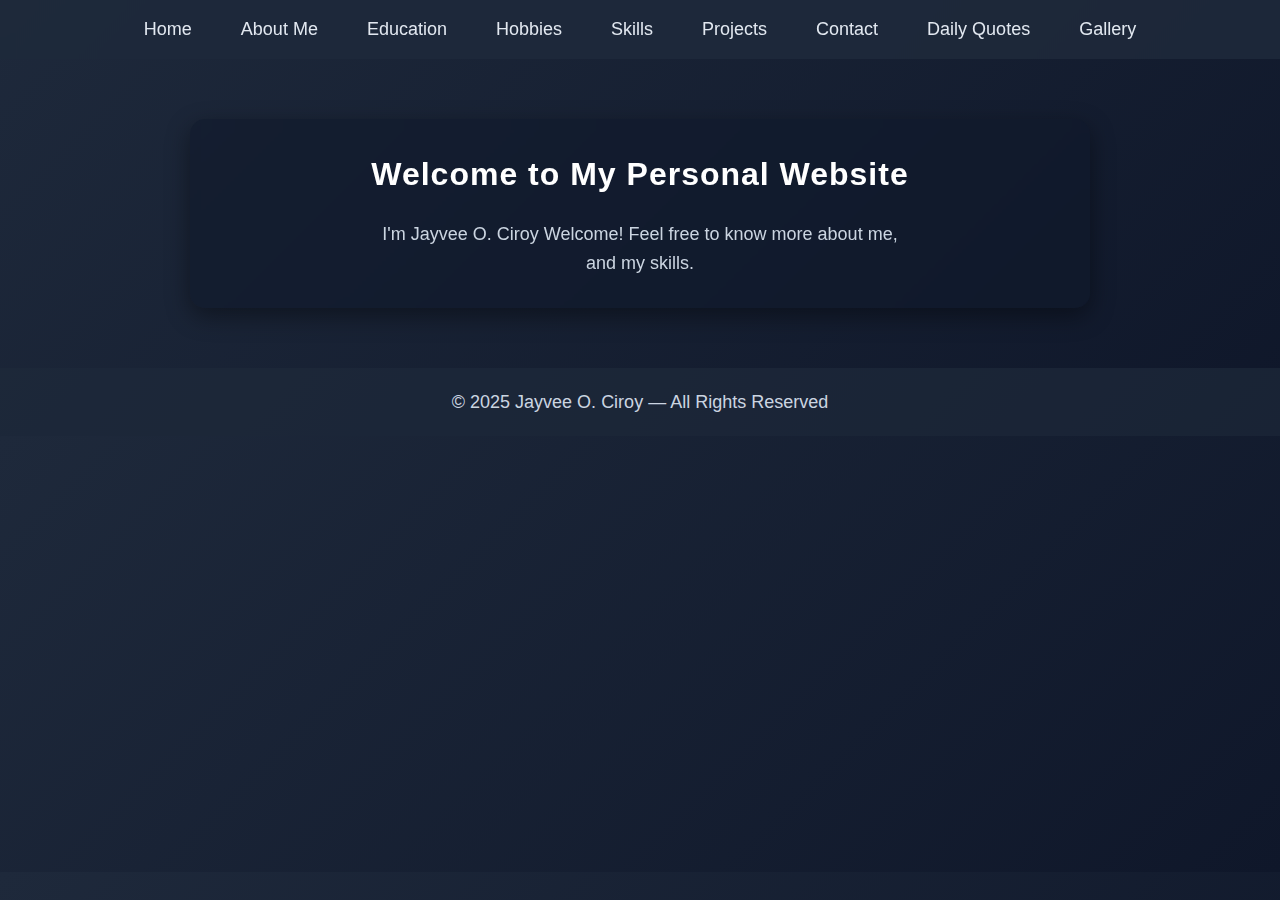
<file: index.html>
<!DOCTYPE html>
<html lang="en">
<head>
    <meta charset="UTF-8">
    <title>Home — My Website</title>
    <link rel="stylesheet" href="style.css">
</head>

<body>
    <header>
        <nav class="navbar">
            <ul class="nav-links">
                <li><a href="index.html">Home</a></li>
                <li><a href="about.html">About Me</a></li>
                <li><a href="education.html">Education</a></li>
                <li><a href="hobbies.html">Hobbies</a></li>
                <li><a href="skills.html">Skills</a></li>
                <li><a href="projects.html">Projects</a></li>
                <li><a href="contact.html">Contact</a></li>
                <li><a href="quotes.html">Daily Quotes</a></li>
                <li><a href="gallery.html">Gallery</a></li>
            </ul>
        </nav>
    </header>

    <section class="section home">
        <h1>Welcome to My Personal Website</h1>
        <p>I'm Jayvee O. Ciroy Welcome! Feel free to know more about me,</p>
        <p>and my skills.</p>
    </section>
    <footer class="footer">
    <p>© 2025 Jayvee O. Ciroy — All Rights Reserved</p>
</footer>

</body>
</html>
</file>
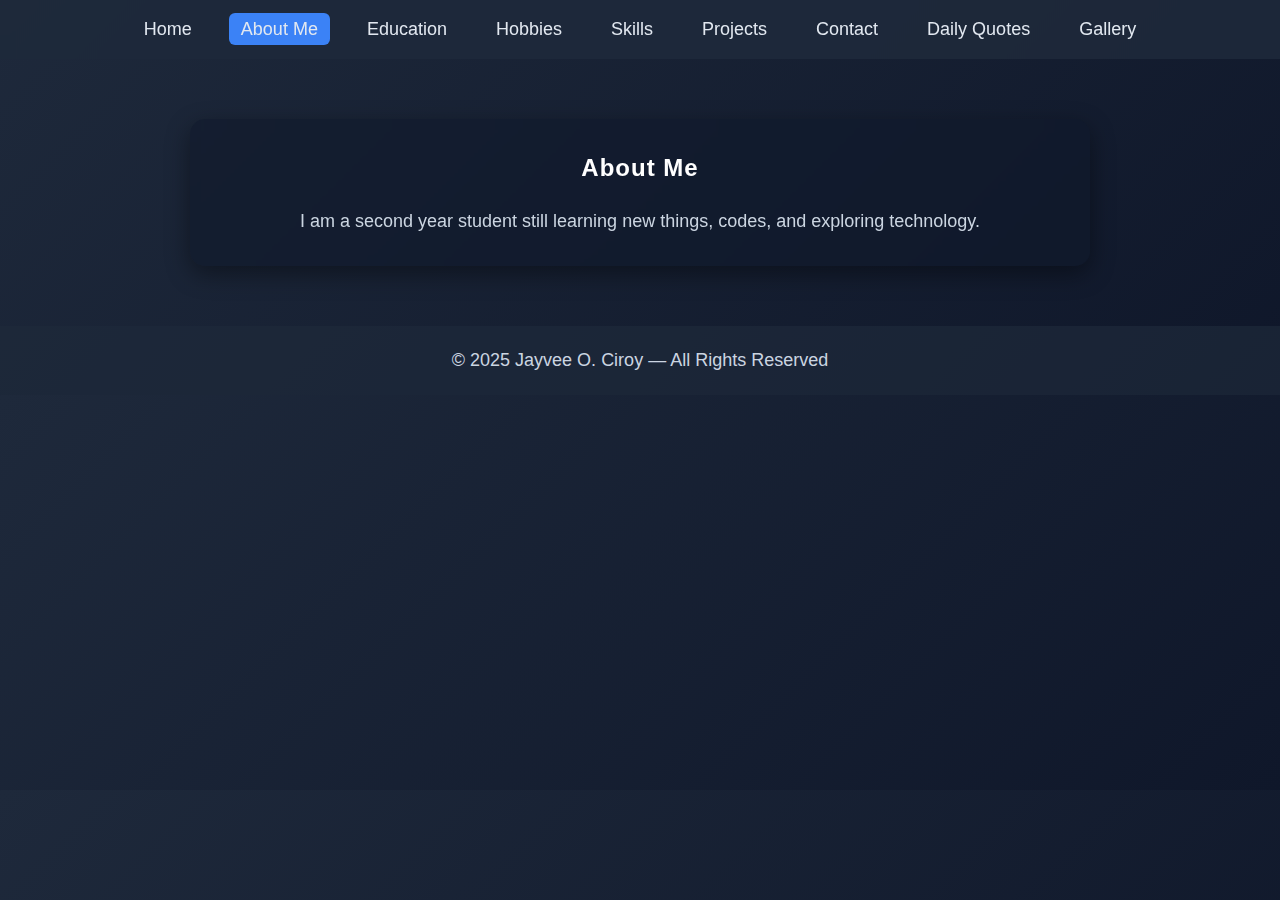
<file: about.html>
<!DOCTYPE html>
<html lang="en">
<head>
    <meta charset="UTF-8">
    <title>About Me</title>
    <link rel="stylesheet" href="style.css">
</head>

<body>
<header>
    <nav class="navbar">
        <ul class="nav-links">
            <li><a href="homepage.html">Home</a></li>
            <li><a class="active" href="about.html">About Me</a></li>
            <li><a href="education.html">Education</a></li>
            <li><a href="hobbies.html">Hobbies</a></li>
            <li><a href="skills.html">Skills</a></li>
            <li><a href="projects.html">Projects</a></li>
            <li><a href="contact.html">Contact</a></li>
            <li><a href="quotes.html">Daily Quotes</a></li>
            <li><a href="gallery.html">Gallery</a></li>
        </ul>
    </nav>
</header>

<section class="section">
    <h2>About Me</h2>
    <p>I am a second year student still learning new things, codes, and exploring technology.</p>
</section>

<footer class="footer">
    <p>© 2025 Jayvee O. Ciroy — All Rights Reserved</p>
</footer>

</body>
</html>
</file>
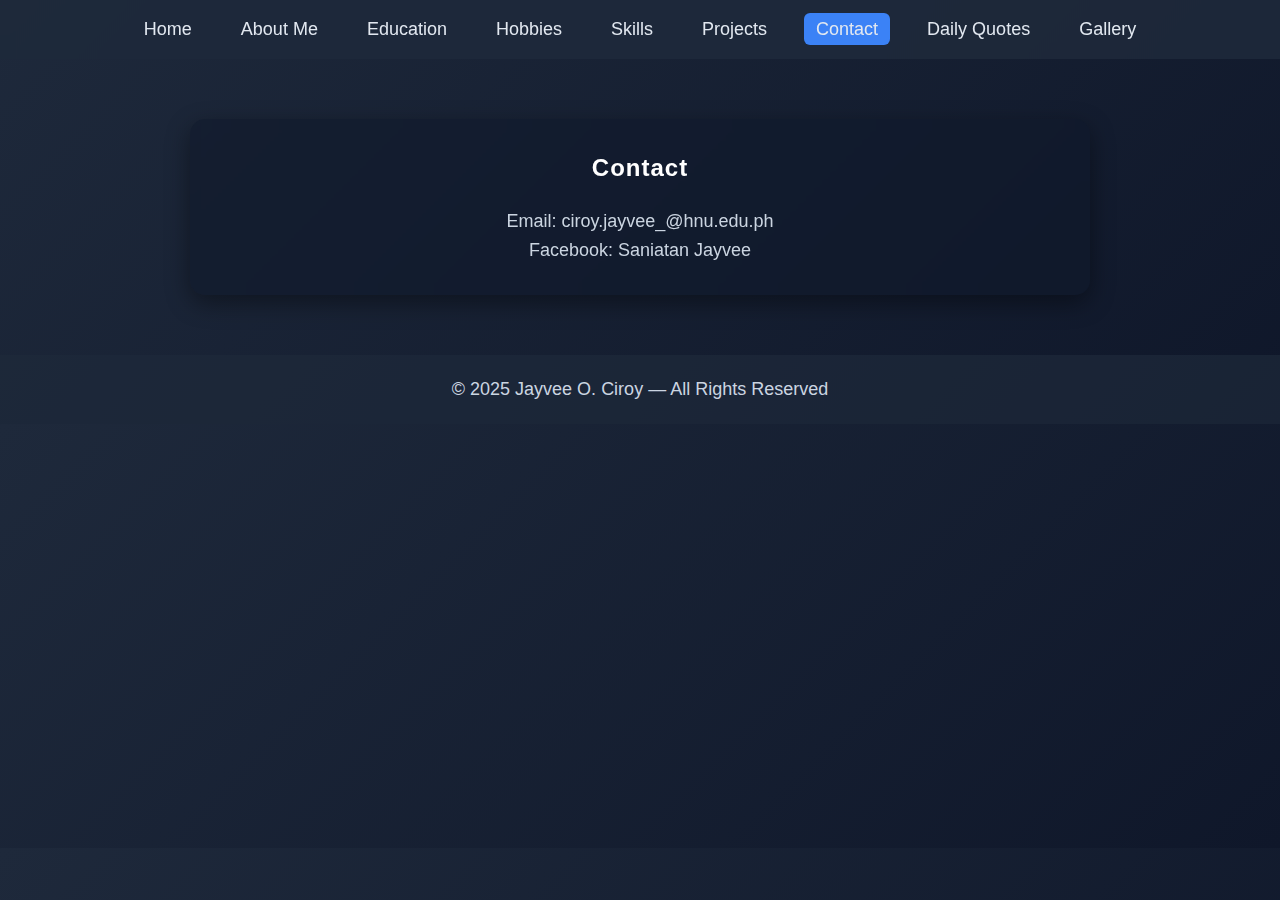
<file: contact.html>
<!DOCTYPE html>
<html lang="en">
<head>
    <meta name="viewport" content="width=device-width, initial-scale=1.0">
    <meta charset="UTF-8">
    <title>Contact</title>
    <link rel="stylesheet" href="style.css">
</head>

<body>
<header>
    <nav class="navbar">
        <ul class="nav-links">
            <li><a href="index.html">Home</a></li>
            <li><a href="about.html">About Me</a></li>
            <li><a href="education.html">Education</a></li>
            <li><a href="hobbies.html">Hobbies</a></li>
            <li><a href="skills.html">Skills</a></li>
            <li><a href="projects.html">Projects</a></li>
            <li><a class="active" href="contact.html">Contact</a></li>
            <li><a href="quotes.html">Daily Quotes</a></li>
            <li><a href="gallery.html">Gallery</a></li>
        </ul>
    </nav>
</header>

<section class="section">
    <h2>Contact</h2>
    <p>Email: ciroy.jayvee_@hnu.edu.ph</p>
    <p>Facebook: Saniatan Jayvee</p>
</section>
<footer class="footer">
    <p>© 2025 Jayvee O. Ciroy — All Rights Reserved</p>
</footer>

</body>
</html>
</file>
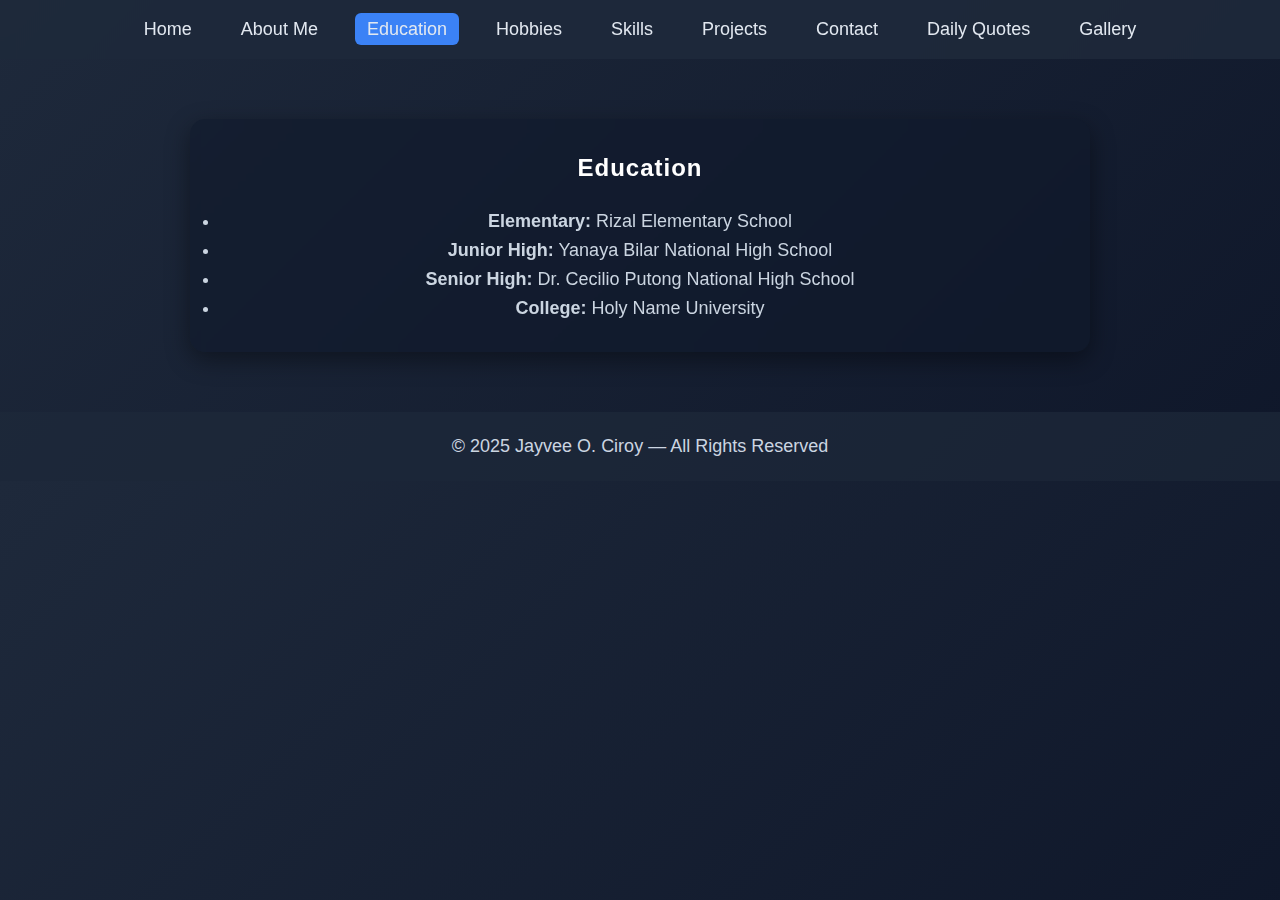
<file: education.html>
<!DOCTYPE html>
<html lang="en">
<head>
    <meta charset="UTF-8">
    <title>Education</title>
    <link rel="stylesheet" href="style.css">
</head>

<body>
<header>
    <nav class="navbar">
        <ul class="nav-links">
            <li><a href="index.html">Home</a></li>
            <li><a href="about.html">About Me</a></li>
            <li><a class="active" href="education.html">Education</a></li>
            <li><a href="hobbies.html">Hobbies</a></li>
            <li><a href="skills.html">Skills</a></li>
            <li><a href="projects.html">Projects</a></li>
            <li><a href="contact.html">Contact</a></li>
            <li><a href="quotes.html">Daily Quotes</a></li>
            <li><a href="gallery.html">Gallery</a></li>
        </ul>
    </nav>
</header>

<section class="section">
    <h2>Education</h2>
    <ul>
        <li><strong>Elementary:</strong> Rizal Elementary School</li>
        <li><strong>Junior High:</strong> Yanaya Bilar National High School</li>
        <li><strong>Senior High:</strong> Dr. Cecilio Putong National High School</li>
        <li><strong>College:</strong> Holy Name University</li>
    </ul>
</section>
<footer class="footer">
    <p>© 2025 Jayvee O. Ciroy — All Rights Reserved</p>
</footer>

</body>
</html>
</file>
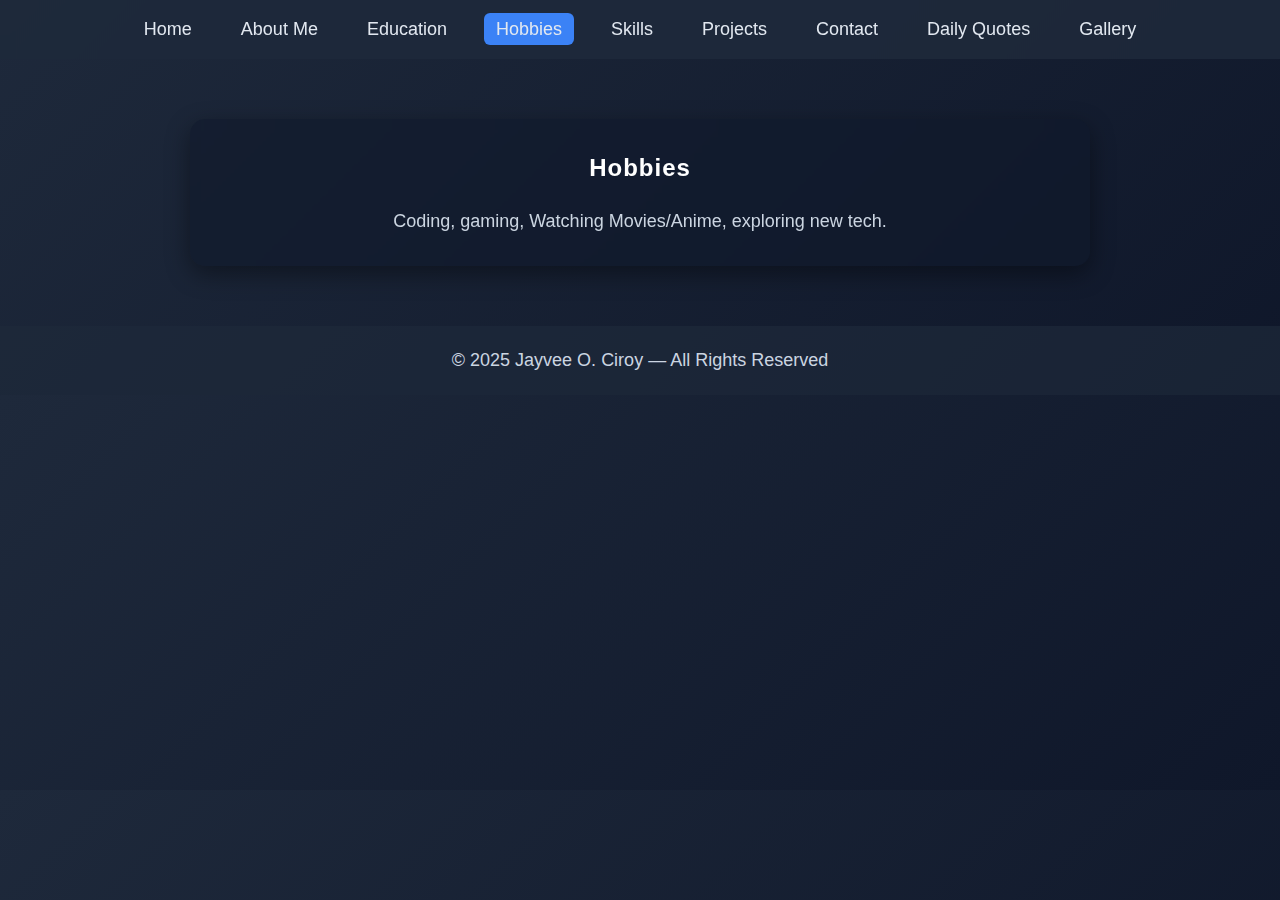
<file: hobbies.html>
<!DOCTYPE html>
<html lang="en">
<head>
    <meta charset="UTF-8">
    <title>Hobbies</title>
    <link rel="stylesheet" href="style.css">
</head>

<body>
<header>
    <nav class="navbar">
        <ul class="nav-links">
            <li><a href="homepage.html">Home</a></li>
            <li><a href="about.html">About Me</a></li>
            <li><a href="education.html">Education</a></li>
            <li><a class="active" href="hobbies.html">Hobbies</a></li>
            <li><a href="skills.html">Skills</a></li>
            <li><a href="projects.html">Projects</a></li>
            <li><a href="contact.html">Contact</a></li>
            <li><a href="quotes.html">Daily Quotes</a></li>
            <li><a href="gallery.html">Gallery</a></li>
        </ul>
    </nav>
</header>

<section class="section">
    <h2>Hobbies</h2>
    <p>Coding, gaming, Watching Movies/Anime, exploring new tech.</p>
</section>
<footer class="footer">
    <p>© 2025 Jayvee O. Ciroy — All Rights Reserved</p>
</footer>

</body>
</html>
</file>
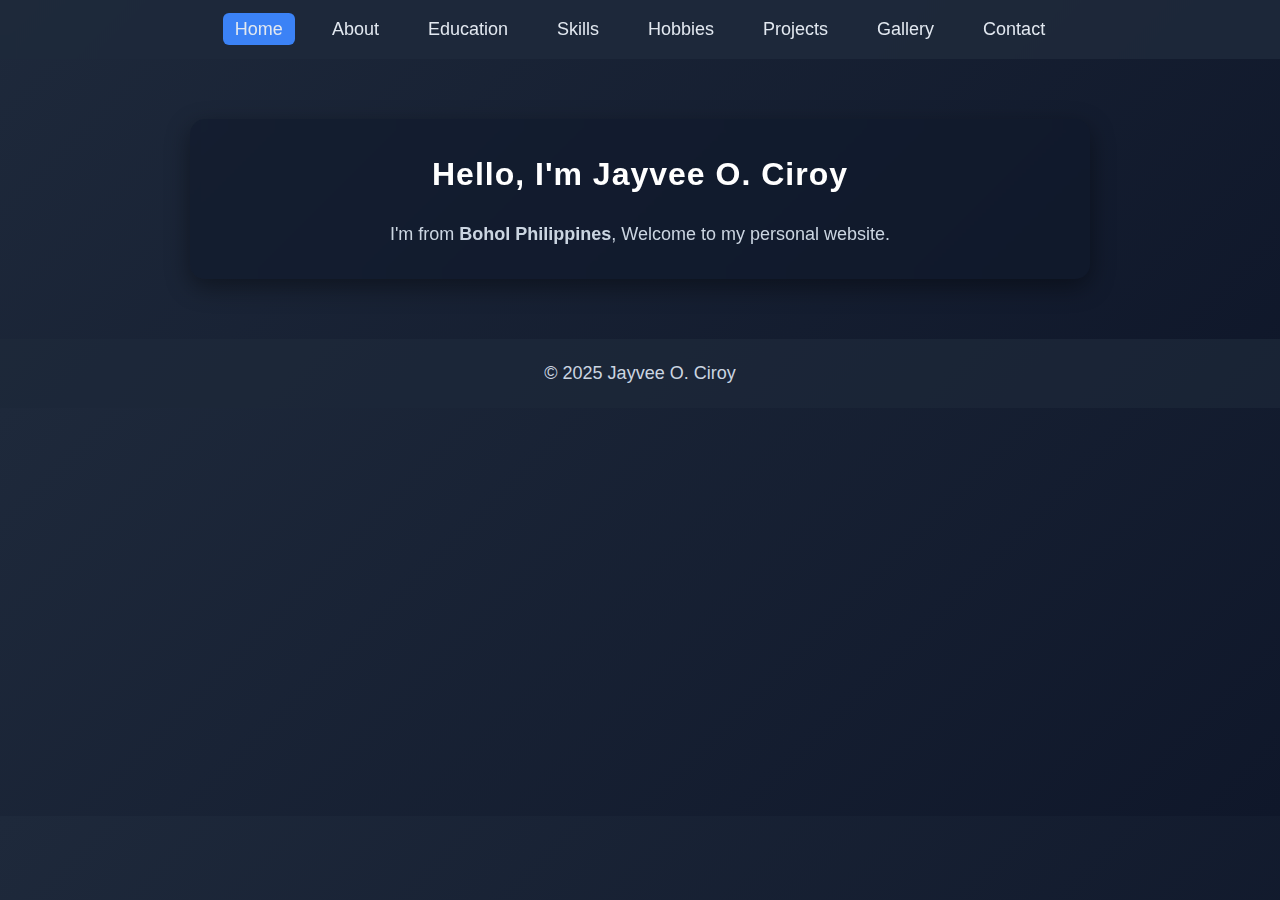
<file: homepage.html>
<!DOCTYPE html>
    <html>
    <head>
        <title>Jayvee O. Ciroy — Home</title>
        <link rel="stylesheet" href="style.css">
    </head>

    <body>
        <header>
            <nav>
                <ul>
                    <li><a class="active" href="homepage.html">Home</a></li>
                    <li><a href="about.html">About</a></li>
                    <li><a href="education.html">Education</a></li>
                    <li><a href="skills.html">Skills</a></li>
                    <li><a href="hobbies.html">Hobbies</a></li>
                    <li><a href="projects.html">Projects</a></li>
                    <li><a href="gallery.html">Gallery</a></li>
                    <li><a href="contact.html">Contact</a></li>
                </ul>
            </nav>
        </header>

        <section class="hero">
            <h1>Hello, I'm <span>Jayvee O. Ciroy</span></h1>
            <p>I'm from <strong>Bohol Philippines</strong>, Welcome to my personal website.</p>
        </section>

        <footer>
            <p>© 2025 Jayvee O. Ciroy</p>
        </footer>

        <script src="main.js"></script>
    </body>
    </html>
</file>
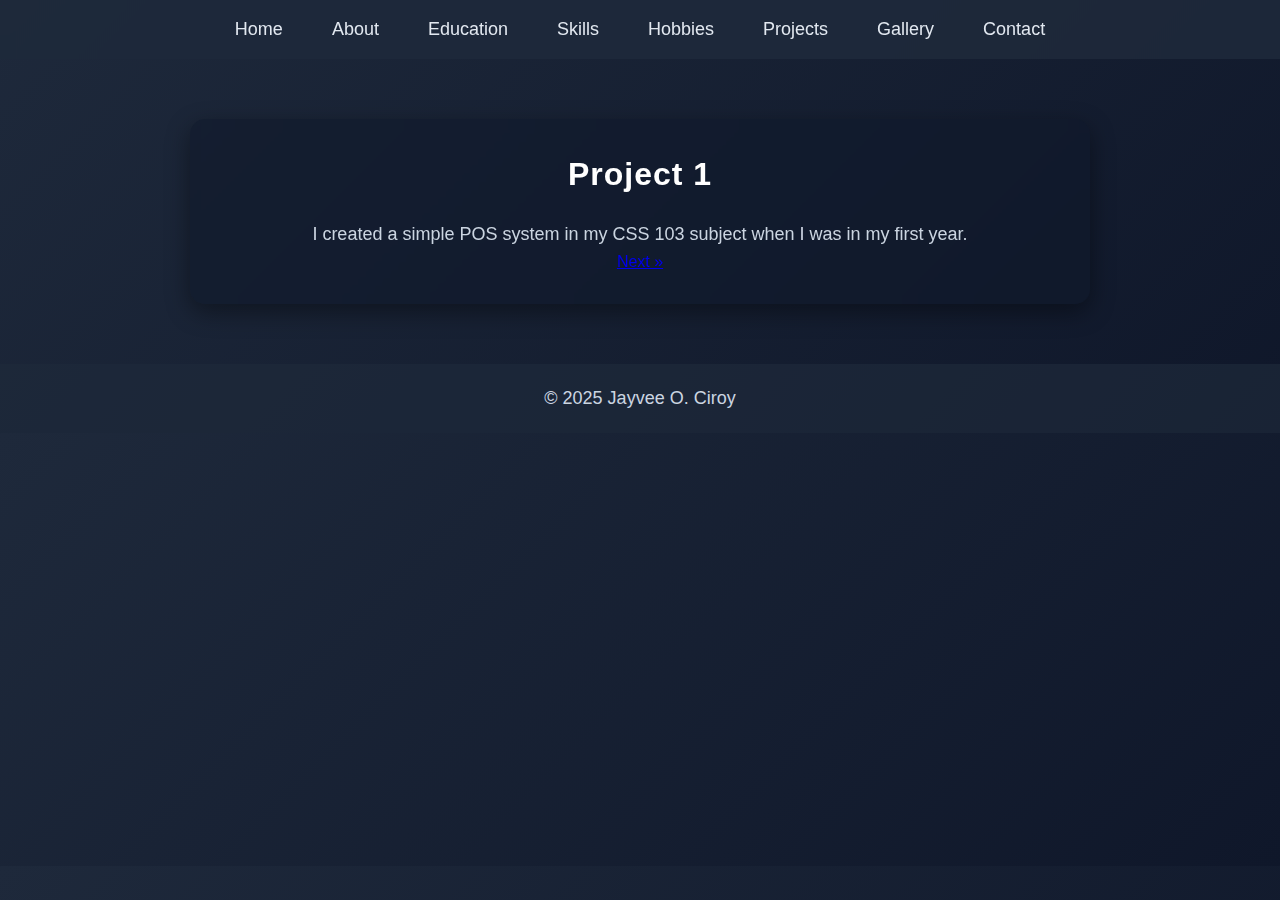
<file: project1.html>
<!DOCTYPE html>
<html>
<head>
    <title>Project 1 — Jayvee O. Ciroy</title>
    <link rel="stylesheet" href="style.css">
</head>

<body>

<header>
    <nav>
        <ul>
            <li><a href="homepage.html">Home</a></li>
            <li><a href="about.html">About</a></li>
            <li><a href="education.html">Education</a></li>
            <li><a href="skills.html">Skills</a></li>
            <li><a href="hobbies.html">Hobbies</a></li>
            <li><a href="projects.html">Projects</a></li>
            <li><a href="gallery.html">Gallery</a></li>
            <li><a href="contact.html">Contact</a></li>
        </ul>
    </nav>
</header>

<section class="project-section">
    <h1>Project 1</h1>
    <p>I created a simple POS system in my CSS 103 subject when I was in my first year.</p>

    <!-- Next button centered below text -->
    <div class="project-nav">
        <a class="btn-next" href="project2.html">Next &raquo;</a>
    </div>
</section>

<footer>
    <p>© 2025 Jayvee O. Ciroy</p>
</footer>

<script src="main.js"></script>
</body>
</html>
</file>
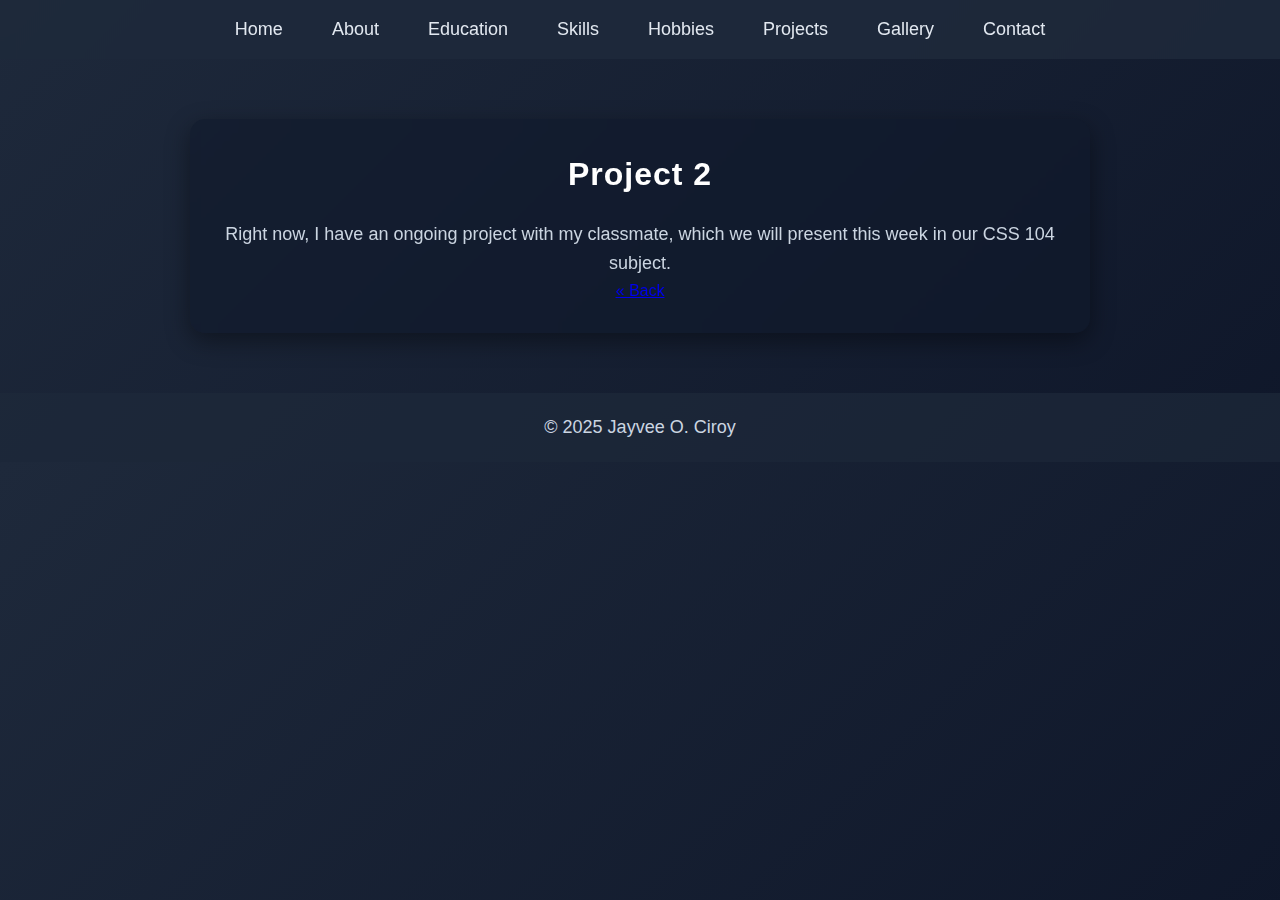
<file: project2.html>
<!DOCTYPE html>
<html>
<head>
    <title>Project 2 — Jayvee O. Ciroy</title>
    <link rel="stylesheet" href="style.css">
</head>

<body>

<header>
    <nav>
        <ul>
            <li><a href="homepage.html">Home</a></li>
            <li><a href="about.html">About</a></li>
            <li><a href="education.html">Education</a></li>
            <li><a href="skills.html">Skills</a></li>
            <li><a href="hobbies.html">Hobbies</a></li>
            <li><a href="projects.html">Projects</a></li>
            <li><a href="gallery.html">Gallery</a></li>
            <li><a href="contact.html">Contact</a></li>
        </ul>
    </nav>
</header>

<section class="project2-section">
    <h1>Project 2</h1>
    <p>Right now, I have an ongoing project with my classmate, which we will present this week in our CSS 104 subject.</p>

    <!-- Back button centered below text -->
    <div class="project-nav">
        <a class="btn-back" href="project1.html">&laquo; Back</a>
    </div>
</section>

<footer>
    <p>© 2025 Jayvee O. Ciroy</p>
</footer>

<script src="main.js"></script>
</body>
</html>
</file>
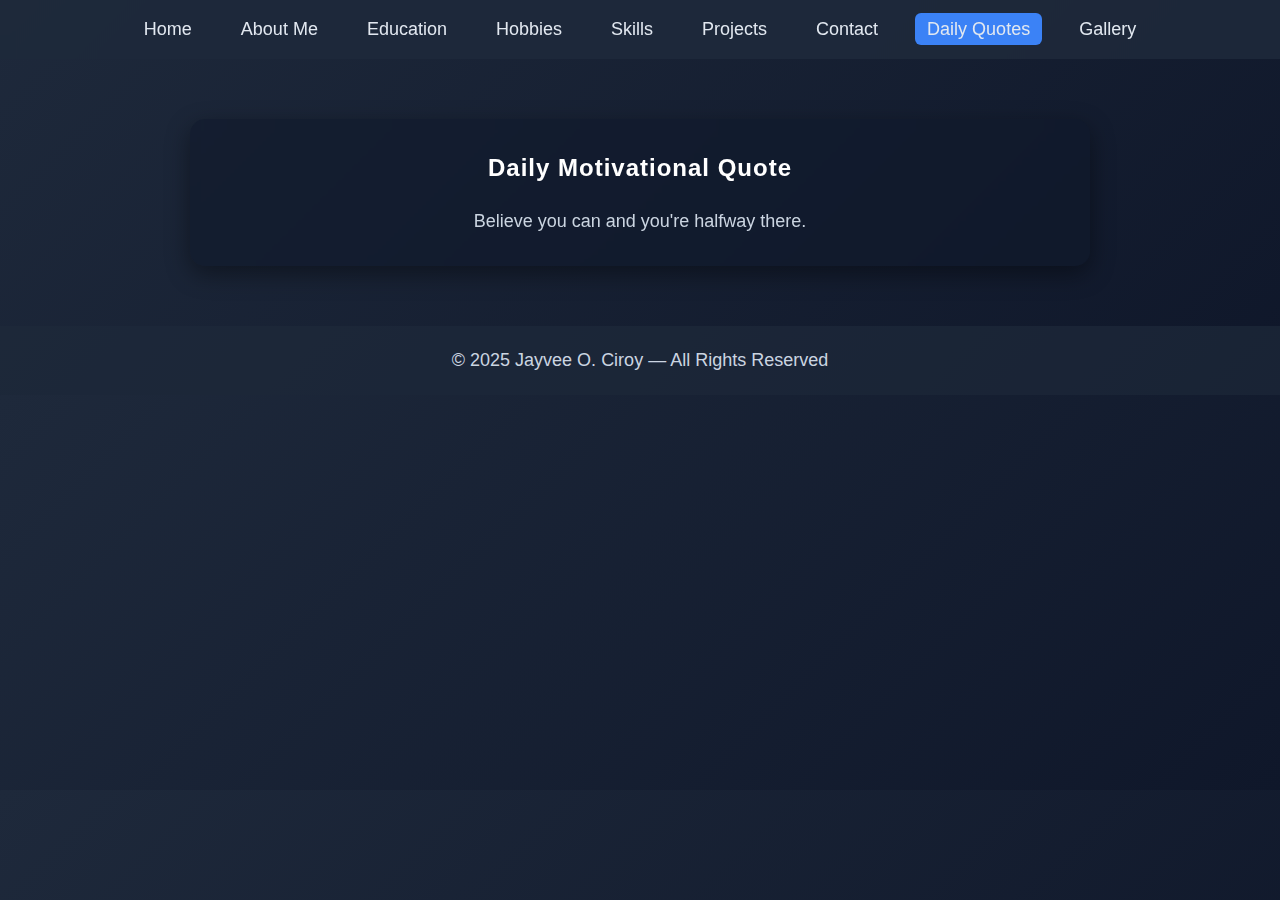
<file: quotes.html>
<!DOCTYPE html>
<html lang="en">
<head>
    <meta name="viewport" content="width=device-width, initial-scale=1.0">
    <meta charset="UTF-8">
    <title>Daily Quotes</title>
    <link rel="stylesheet" href="style.css">
    <script src="script.js" defer></script>
</head>

<body>
<header>
    <nav class="navbar">
        <ul class="nav-links">
            <li><a href="index.html">Home</a></li>
            <li><a href="about.html">About Me</a></li>
            <li><a href="education.html">Education</a></li>
            <li><a href="hobbies.html">Hobbies</a></li>
            <li><a href="skills.html">Skills</a></li>
            <li><a href="projects.html">Projects</a></li>
            <li><a href="contact.html">Contact</a></li>
            <li><a class="active" href="quotes.html">Daily Quotes</a></li>
            <li><a href="gallery.html">Gallery</a></li>
        </ul>
    </nav>
</header>

<section class="section">
    <h2>Daily Motivational Quote</h2>
    <p id="quoteText" class="quote-box">Loading...</p>
</section>
<footer class="footer">
    <p>© 2025 Jayvee O. Ciroy — All Rights Reserved</p>
</footer>

</body>
</html>
</file>
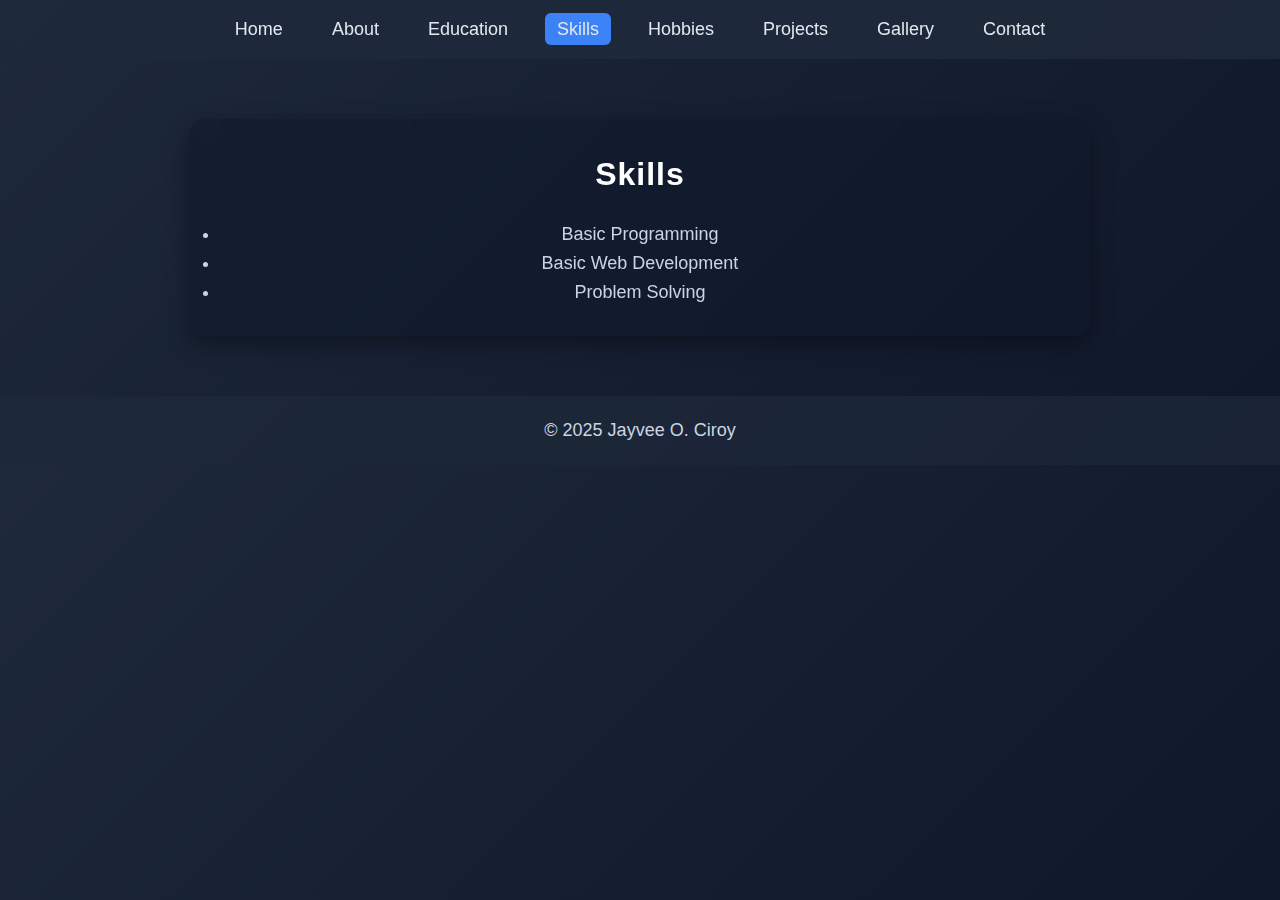
<file: skills.html>
<!DOCTYPE html>
<html>
<head>
    <title>Skills — Jayvee O. Ciroy</title>
    <link rel="stylesheet" href="style.css">
</head>

<body>

<header>
    <nav>
        <ul>
            <li><a href="homepage.html">Home</a></li>
            <li><a href="about.html">About</a></li>
            <li><a href="education.html">Education</a></li>
            <li><a class="active" href="skills.html">Skills</a></li>
            <li><a href="hobbies.html">Hobbies</a></li>
            <li><a href="projects.html">Projects</a></li>
            <li><a href="gallery.html">Gallery</a></li>
            <li><a href="contact.html">Contact</a></li>
        </ul>
    </nav>
</header>

<section class="skills-section">
    <h1 class="fade-up fade-delay-1">Skills</h1>

    <ul class="skills-list">
        <li class="fade-up fade-delay-2">Basic Programming</li>
        <li class="fade-up fade-delay-3">Basic Web Development</li>
        <li class="fade-up fade-delay-4">Problem Solving</li>
    </ul>
</section>

<footer>
    <p>© 2025 Jayvee O. Ciroy</p>
</footer>

<script src="main.js"></script>
</body>
</html>
</file>
<file: style.css>
/* ------- Global Reset ------- */
* {
    margin: 0;
    padding: 0;
    box-sizing: border-box;
    font-family: "Poppins", sans-serif;
}

/* ------- Body ------- */
body {
    background: linear-gradient(135deg, #1e293b, #0f172a);
    color: #e2e8f0;
    line-height: 1.6;
    text-align: center; /* NEW - Center all text */
}

/* ------- Navigation ------- */
nav {
    background: rgba(30, 41, 59, 0.9);
    padding: 15px 0;
    position: sticky;
    top: 0;
    backdrop-filter: blur(6px);
    z-index: 100;
}

nav ul {
    display: flex;
    justify-content: center;
    gap: 25px;
    list-style: none;
}

nav a {
    text-decoration: none;
    color: #e2e8f0;
    font-size: 18px;
    transition: 0.3s ease;
    padding: 6px 12px;
    border-radius: 6px;
}

nav a:hover {
    background: #3b82f6;
    color: white;
    transform: scale(1.1);
}

nav .active {
    background: #3b82f6;
    border-radius: 6px;
}

/* ------- Sections Container------- */
section {
    max-width: 900px;
    width: 90%;         /* ← ADD THIS */
    margin: 60px auto;
    padding: 30px;
    background: rgba(15, 23, 42, 0.55);
    border-radius: 15px;
    backdrop-filter: blur(5px);
    box-shadow: 0 8px 25px rgba(0, 0, 0, 0.4);
    animation: fadeIn 1s ease forwards;
}

/* Fade-in animation */
@keyframes fadeIn {
    from { opacity: 0; transform: translateY(20px); }
    to { opacity: 1; transform: translateY(0); }
}

/* ------- Headings ------- */
h1, h2 {
    color: #fff;
    margin-bottom: 20px;
    font-weight: 600;
    letter-spacing: 1px;
    transition: 0.3s ease;
}

/* Hover effect on titles */
h1:hover, h2:hover {
    color: #60a5fa;
    transform: scale(1.05);
}

/* ------- Text ------- */
p, li {
    font-size: 18px;
    color: #cbd5e1;
    transition: 0.3s ease;
}

/* Hover effect on text */
p:hover, li:hover {
    color: #93c5fd;
    transform: scale(1.03);
}

/* ------- Gallery ------- */
.gallery-container {
    display: grid;
    grid-template-columns: repeat(auto-fit, minmax(250px, 1fr));
    gap: 20px;
    margin-top: 20px;
}

.gallery-container img {
    width: 100%;
    height: 250px;       /* All grid images same size */
    object-fit: cover;
    border-radius: 12px;
    cursor: pointer;
    transition: transform 0.3s ease, box-shadow 0.3s ease;
    box-shadow: 0 5px 15px rgba(0,0,0,0.5);
}

.gallery-container img:hover {
    transform: scale(1.05);
    box-shadow: 0 15px 35px rgba(59,130,246,0.6);
}

/* Popup viewer */
#imgViewer {
    position: fixed;
    top: 0;
    left: 0;
    width: 100%;
    height: 100%;
    background: rgba(0,0,0,0.85);
    display: none;
    justify-content: center;
    align-items: center;
    z-index: 999;
    cursor: pointer;
}

#viewerImg {
    width: 500px;
    height: 500px;
    object-fit: cover;
    border-radius: 12px;
    animation: zoomIn 0.4s ease forwards;
}

@keyframes zoomIn {
    from { transform: scale(0.7); opacity: 0; }
    to { transform: scale(1); opacity: 1; }
}

#closeBtn {
    position: fixed;
    top: 25px;
    right: 35px;
    font-size: 40px;
    color: white;
    cursor: pointer;
    z-index: 1000;
    transition: 0.3s ease;
}

#closeBtn:hover {
    color: #60a5fa;
}

/* ------- Buttons ------- */
.btn {
    display: inline-block;
    margin-top: 20px;
    padding: 12px 20px;
    background: #3b82f6;
    border-radius: 8px;
    color: white;
    font-size: 18px;
    text-decoration: none;
    transition: 0.25s ease;
}

.btn:hover {
    background: #60a5fa;
    transform: translateY(-3px) scale(1.05);
    box-shadow: 0 6px 15px rgba(96, 165, 250, 0.4);
}

/* ------- Contact Form ------- */
form {
    display: flex;
    flex-direction: column;
    gap: 15px;
}

input, textarea {
    padding: 12px;
    font-size: 16px;
    border: none;
    border-radius: 6px;
    outline: none;
    background: #1e293b;
    color: #f1f5f9;
    transition: 0.3s ease;
}

input:focus, textarea:focus {
    background: #334155;
    transform: scale(1.02);
}

/* Hover effect on input */
input:hover, textarea:hover {
    background: #3b425c;
}

/* ------- Footer ------- */
footer {
    margin-top: 40px;
    padding: 20px;
    text-align: center;
    background: rgba(30, 41, 59, 0.7);
    color: #cbd5e1;
}


/* ------- Projects Section ------- */
.projects-container {
    display: grid;
    grid-template-columns: repeat(auto-fit, minmax(250px, 1fr));
    gap: 20px;
    margin-top: 20px;
}

.project-item {
    cursor: pointer;
    transition: transform 0.3s ease, box-shadow 0.3s ease;
    border-radius: 12px;
    overflow: hidden;
}

.project-item img {
    width: 100%;
    height: 250px;
    object-fit: cover;
    border-radius: 12px;
    transition: transform 0.3s ease, box-shadow 0.3s ease;
}

.project-item:hover img {
    transform: scale(1.05);
    box-shadow: 0 15px 35px rgba(59,130,246,0.6);
}

.project-item p {
    margin-top: 8px;
    color: #cbd5e1;
    font-weight: 500;
}

/* Popup viewer */
#projectViewer {
    position: fixed;
    top: 0;
    left: 0;
    width: 100%;
    height: 100%;
    background: rgba(0,0,0,0.85);
    display: none;
    justify-content: center;
    align-items: center;
    z-index: 999;
    cursor: pointer;
}

#projectImg {
    max-width: 90%;
    max-height: 90%;
    object-fit: contain;
    border-radius: 12px;
    animation: zoomIn 0.4s ease forwards;
}



#projectClose {
    position: fixed;
    top: 25px;
    right: 35px;
    font-size: 40px;
    color: white;
    cursor: pointer;
    z-index: 1000;
    transition: 0.3s ease;
}

#projectClose:hover {
    color: #60a5fa;
    html, body {
    height: 100%;
}

}


/* ------- MOBILE FIXES (screens under 768px) ------- */
@media (max-width: 768px) {

    nav ul {
        flex-direction: column;
        gap: 12px;
    }

    nav a {
        font-size: 16px;
        padding: 8px 10px;
    }

    section {
        margin: 20px 10px;
        padding: 20px;
    }

    h1, h2 {
        font-size: 24px;
    }

    p, li {
        font-size: 16px;
    }

    .gallery-container img,
    .project-item img {
        height: 180px;
    }

    /* Popup images scale on mobile */
    #viewerImg,
    #projectImg {
        width: 90%;
        height: auto;
        max-height: 80%;
    }

    #closeBtn, #projectClose {
        font-size: 30px;
        top: 10px;
        right: 15px;
    }

}
</file>
